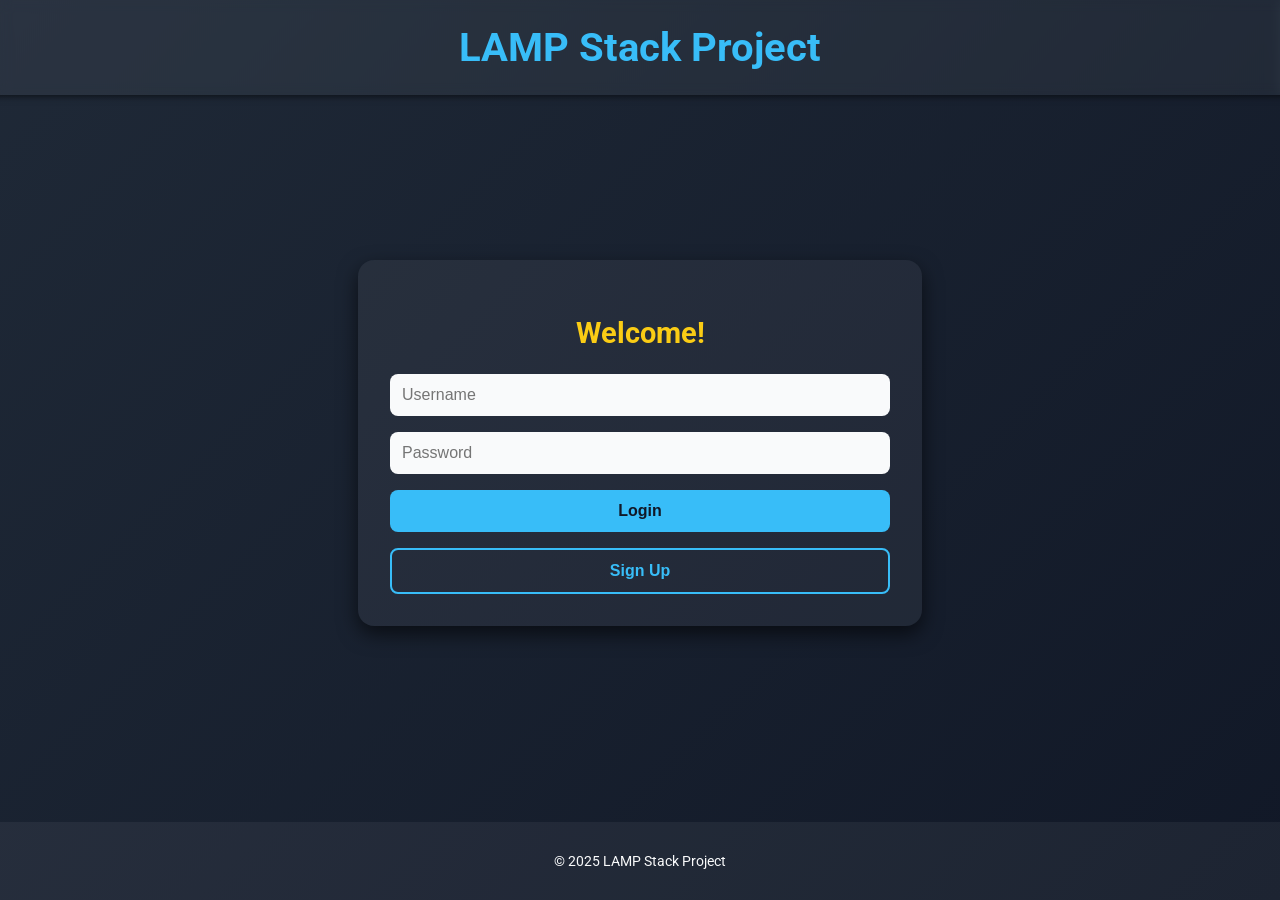
<file: index.html>
<!DOCTYPE html>
<html lang="en">
<head>
  <meta charset="UTF-8" />
  <meta name="viewport" content="width=device-width, initial-scale=1.0" />
  <title>Login - LAMP Stack Project</title>
  <link href="https://fonts.googleapis.com/css2?family=Roboto:wght@400;700&display=swap" rel="stylesheet" />
  <link rel="stylesheet" href="styles.css" />
</head>
<body>
  <header>
    <h1>LAMP Stack Project</h1>
  </header>

  <main>
    <div class="card">
      <h2>Welcome!</h2>

      <form id="login-form" class="login-form">
        <input type="text" name="username" placeholder="Username" required />
        <input type="password" name="password" placeholder="Password" required />
        <button type="submit" class="login-btn">Login</button>
      </form>

      <button class="signup-btn" onclick="window.location.href='signup.html'">
        Sign Up
      </button>
    </div>
  </main>

  <footer>
    <p>© 2025 LAMP Stack Project</p>
  </footer>

  <script src="main.js"></script>
</body>
</html>
</file>
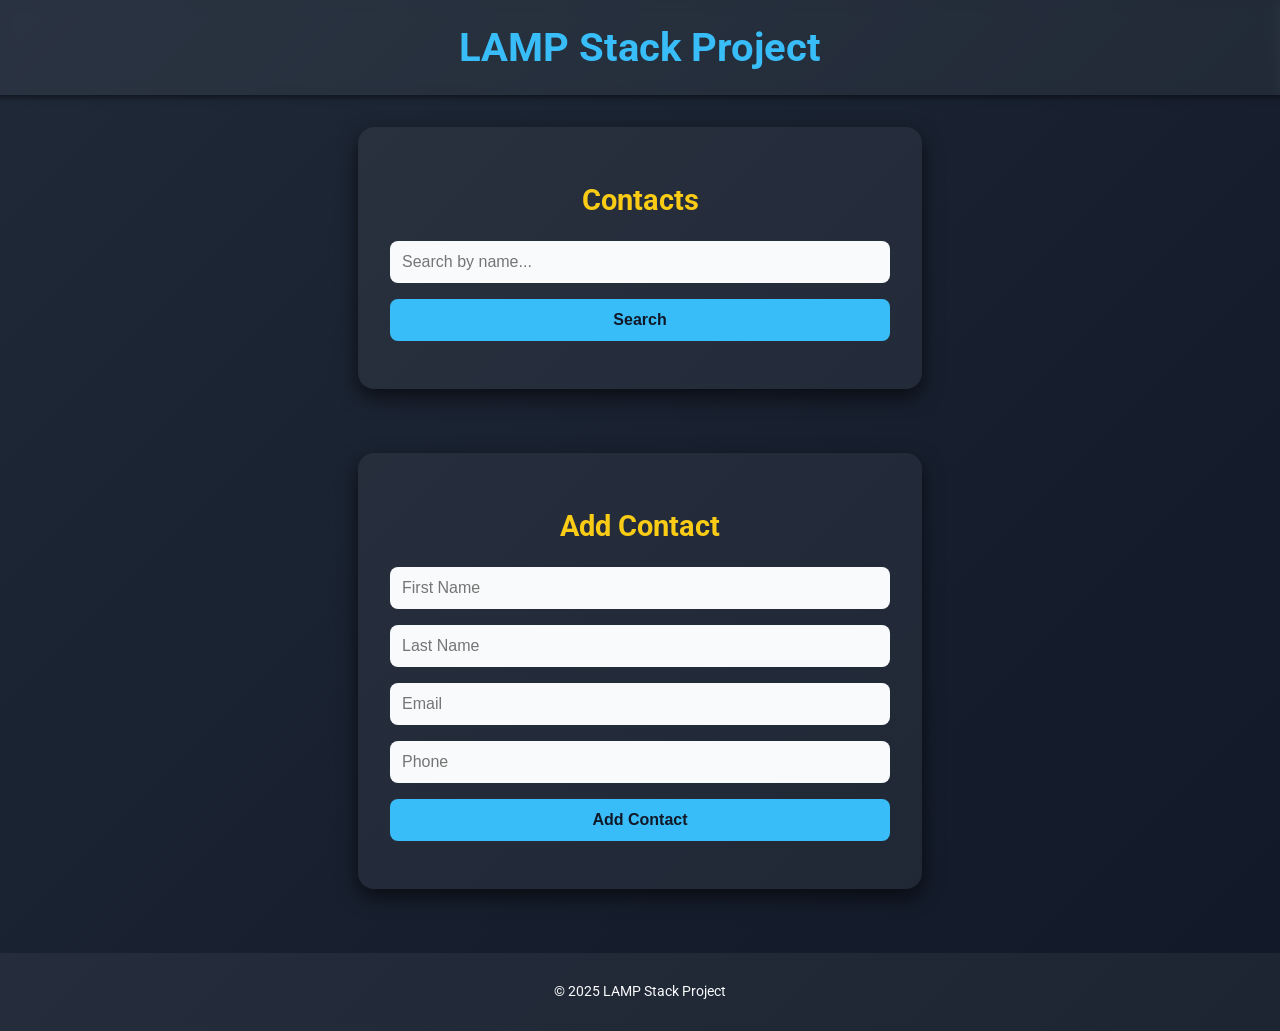
<file: dashboard.html>
<!DOCTYPE html>
<html lang="en">
<head>
  <meta charset="UTF-8" />
  <meta name="viewport" content="width=device-width, initial-scale=1.0" />
  <title>Dashboard - LAMP Stack Project</title>
  <link href="https://fonts.googleapis.com/css2?family=Roboto:wght@400;700&display=swap" rel="stylesheet" />
  <link rel="stylesheet" href="styles.css" />
</head>
<body>
  <header>
    <h1>LAMP Stack Project</h1>
  </header>

  <main>
    <div class="card">
      <h2>Contacts</h2>

      <!-- Search form -->
      <form id="search-form" class="login-form">
        <input type="text" id="search-input" placeholder="Search by name..." />
        <button type="submit" class="login-btn">Search</button>
      </form>

      <!-- Results -->
      <div id="contacts-list" class="contacts-list">
        <!-- Contacts will load here via JS -->
      </div>
    </div>

    <div class="card" style="margin-top:2rem;">
      <h2>Add Contact</h2>
      <form id="add-form" class="login-form">
        <input type="text" name="firstName" placeholder="First Name" required />
        <input type="text" name="lastName" placeholder="Last Name" required />
        <input type="email" name="email" placeholder="Email" required />
        <input type="text" name="phone" placeholder="Phone" required />
        <button type="submit" class="login-btn">Add Contact</button>
      </form>
    </div>
  </main>

  <footer>
    <p>© 2025 LAMP Stack Project</p>
  </footer>

  <script src="main.js"></script>
</body>
</html>
</file>
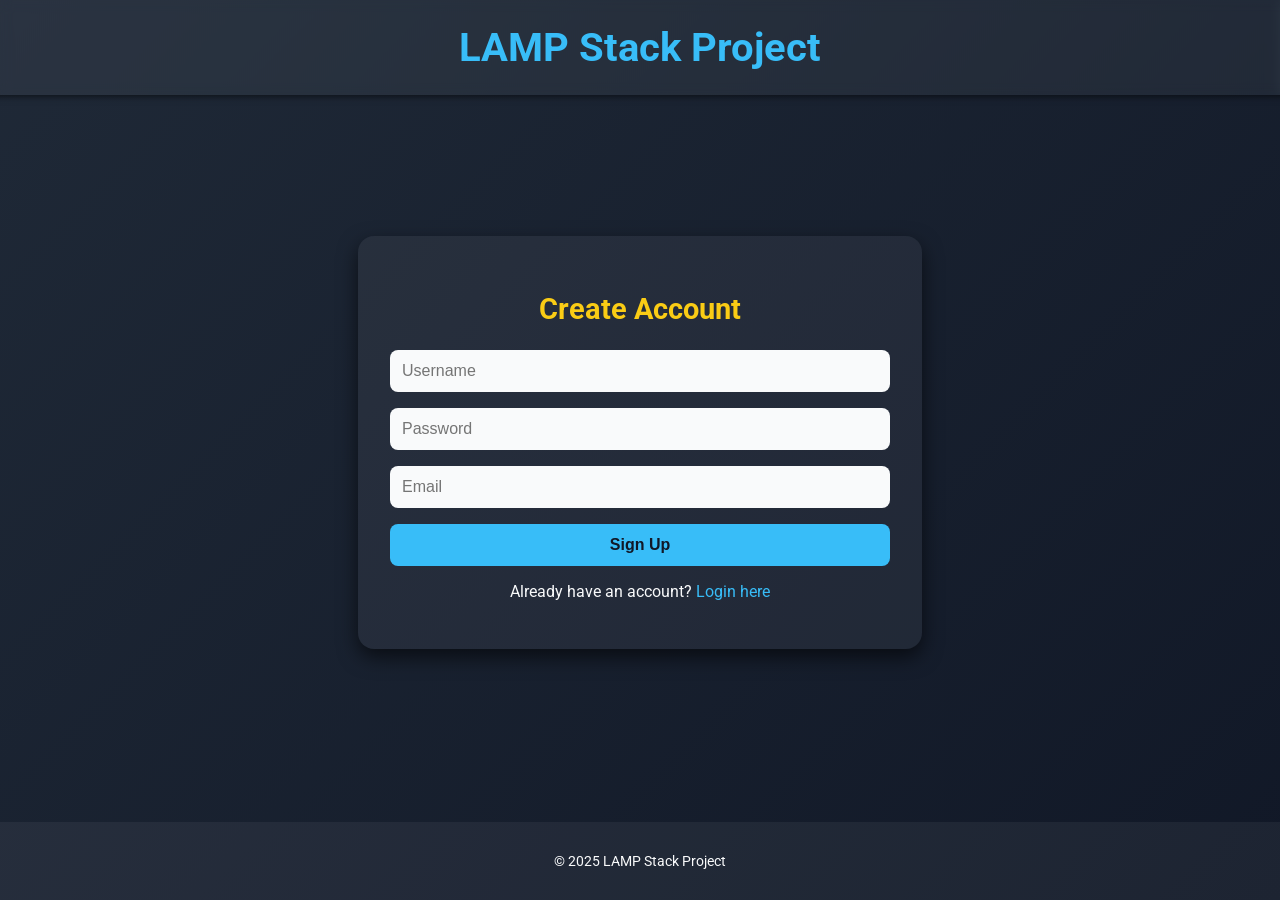
<file: signup.html>
<!DOCTYPE html>
<html lang="en">
<head>
  <meta charset="UTF-8" />
  <meta name="viewport" content="width=device-width, initial-scale=1.0" />
  <title>Sign Up - LAMP Stack Project</title>
  <link href="https://fonts.googleapis.com/css2?family=Roboto:wght@400;700&display=swap" rel="stylesheet" />
  <link rel="stylesheet" href="styles.css" />
</head>
<body>
  <header>
    <h1>LAMP Stack Project</h1>
  </header>

  <main>
    <div class="card">
      <h2>Create Account</h2>

      <form id="signup-form" class="login-form">
        <input type="text" name="username" placeholder="Username" required />
        <input type="password" name="password" placeholder="Password" required />
        <input type="email" name="email" placeholder="Email" required />
        <button type="submit" class="login-btn">Sign Up</button>
      </form>

      <p style="margin-top:1rem;">
        Already have an account? 
        <a href="index.html" class="link-text">Login here</a>
      </p>
    </div>
  </main>

  <footer>
    <p>© 2025 LAMP Stack Project</p>
  </footer>

  <script src="main.js"></script>
</body>
</html>
</file>
<file: styles.css>
/* Global Styles */
body {
  margin: 0;
  font-family: 'Roboto', sans-serif;
  background: linear-gradient(135deg, #1f2937, #111827);
  color: #f9fafb;
  display: flex;
  flex-direction: column;
  align-items: center;
  min-height: 100vh;
}

header {
  width: 100%;
  padding: 1.5rem;
  text-align: center;
  background: rgba(255, 255, 255, 0.05);
  backdrop-filter: blur(6px);
  box-shadow: 0 2px 6px rgba(0, 0, 0, 0.5);
}

header h1 {
  margin: 0;
  font-size: 2.5rem;
  font-weight: 700;
  color: #38bdf8;
}

main {
  flex: 1;
  display: flex;
  flex-direction: column;
  justify-content: center;
  align-items: center;
  padding: 2rem;
  text-align: center;
  width: 100%;
  box-sizing: border-box;
}

.card {
  background: rgba(255, 255, 255, 0.05);
  padding: 2rem;
  border-radius: 1rem;
  box-shadow: 0 8px 20px rgba(0, 0, 0, 0.6);
  max-width: 500px;
  width: 100%;
  margin-bottom: 2rem;
}

.card h2 {
  margin-bottom: 1.5rem;
  font-size: 1.8rem;
  color: #facc15;
}

/* Form Styles */
.login-form {
  display: flex;
  flex-direction: column;
  gap: 1rem;
  margin-bottom: 1rem;
}

.login-form input {
  padding: 0.75rem;
  border: none;
  border-radius: 0.5rem;
  outline: none;
  font-size: 1rem;
  background: #f9fafb;
  color: #111827;
}

/* Buttons */
.login-btn {
  padding: 0.75rem;
  border: none;
  border-radius: 0.5rem;
  font-size: 1rem;
  font-weight: bold;
  background-color: #38bdf8;
  color: #111827;
  cursor: pointer;
  transition: background 0.3s;
}

.login-btn:hover {
  background-color: #0ea5e9;
}

.signup-btn {
  width: 100%;
  padding: 0.75rem;
  border: 2px solid #38bdf8;
  border-radius: 0.5rem;
  font-size: 1rem;
  font-weight: bold;
  background: transparent;
  color: #38bdf8;
  cursor: pointer;
  transition: all 0.3s;
}

.signup-btn:hover {
  background: #38bdf8;
  color: #111827;
}

/* Contact List */
.contacts-list {
  margin-top: 1rem;
  display: flex;
  flex-direction: column;
  gap: 1rem;
}

.contact-item {
  background: rgba(255, 255, 255, 0.08);
  padding: 1rem;
  border-radius: 0.5rem;
  text-align: left;
  display: flex;
  justify-content: space-between;
  align-items: center;
}

.contact-item p {
  margin: 0;
  font-size: 1rem;
  line-height: 1.4;
}

.contact-actions {
  display: flex;
  gap: 0.5rem;
}

/* Links */
.link-text {
  color: #38bdf8;
  text-decoration: none;
}

.link-text:hover {
  text-decoration: underline;
}

/* Footer */
footer {
  width: 100%;
  padding: 1rem;
  text-align: center;
  font-size: 0.9rem;
  background: rgba(255, 255, 255, 0.05);
}
</file>
